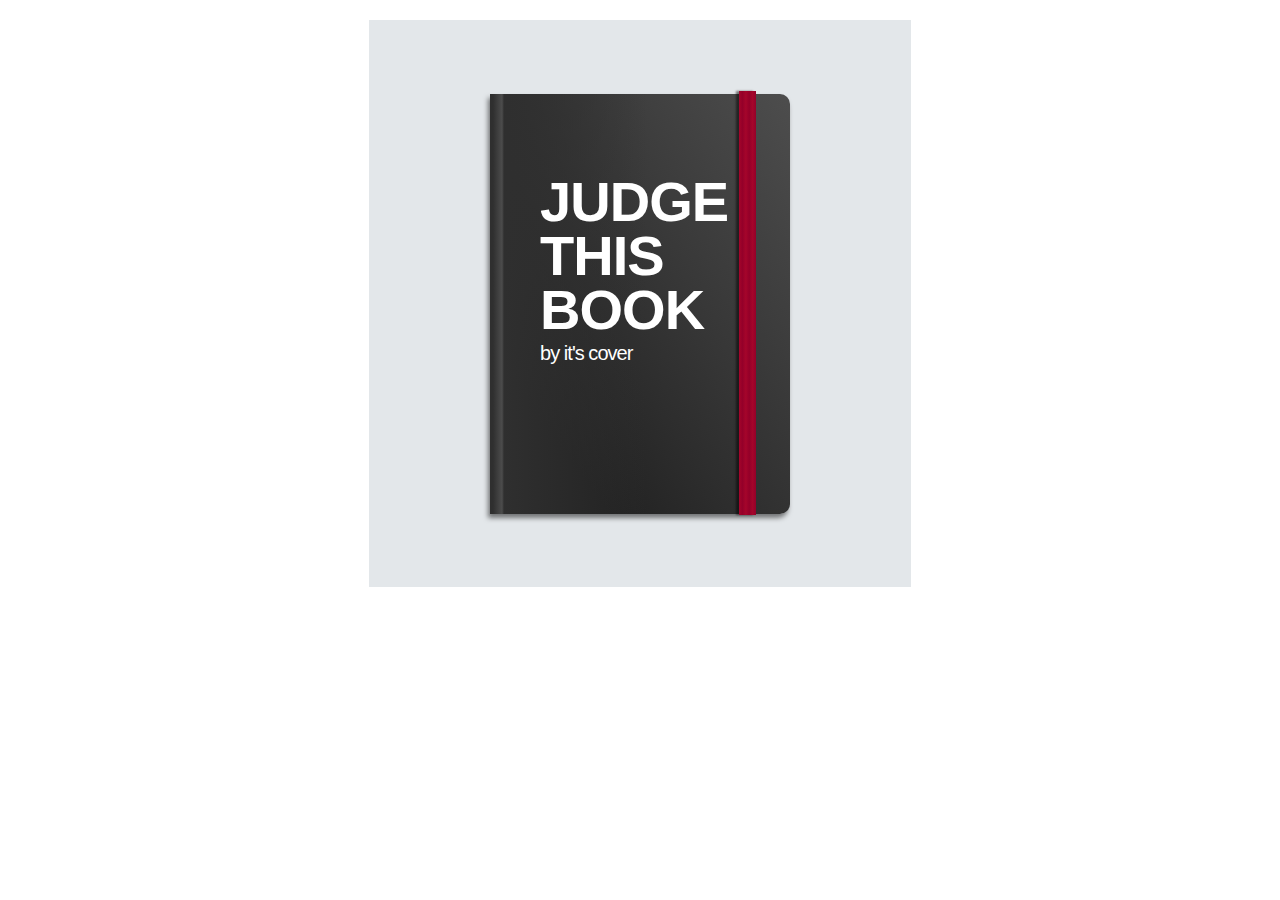
<file: Book/index.html>
<!DOCTYPE html>
<html>
<head>
	<title>BookCSS</title>
	<link rel="stylesheet" type="text/css" href="css/style.css">
</head>
<body>
	<div class="container">
		<div class="cover">
			<p>
				<span class="title-big">Judge this book</span>
				<span class="title-small">by it's cover</span>
			</p>
		</div>
		
	</div>
</body>
</html>
</file>
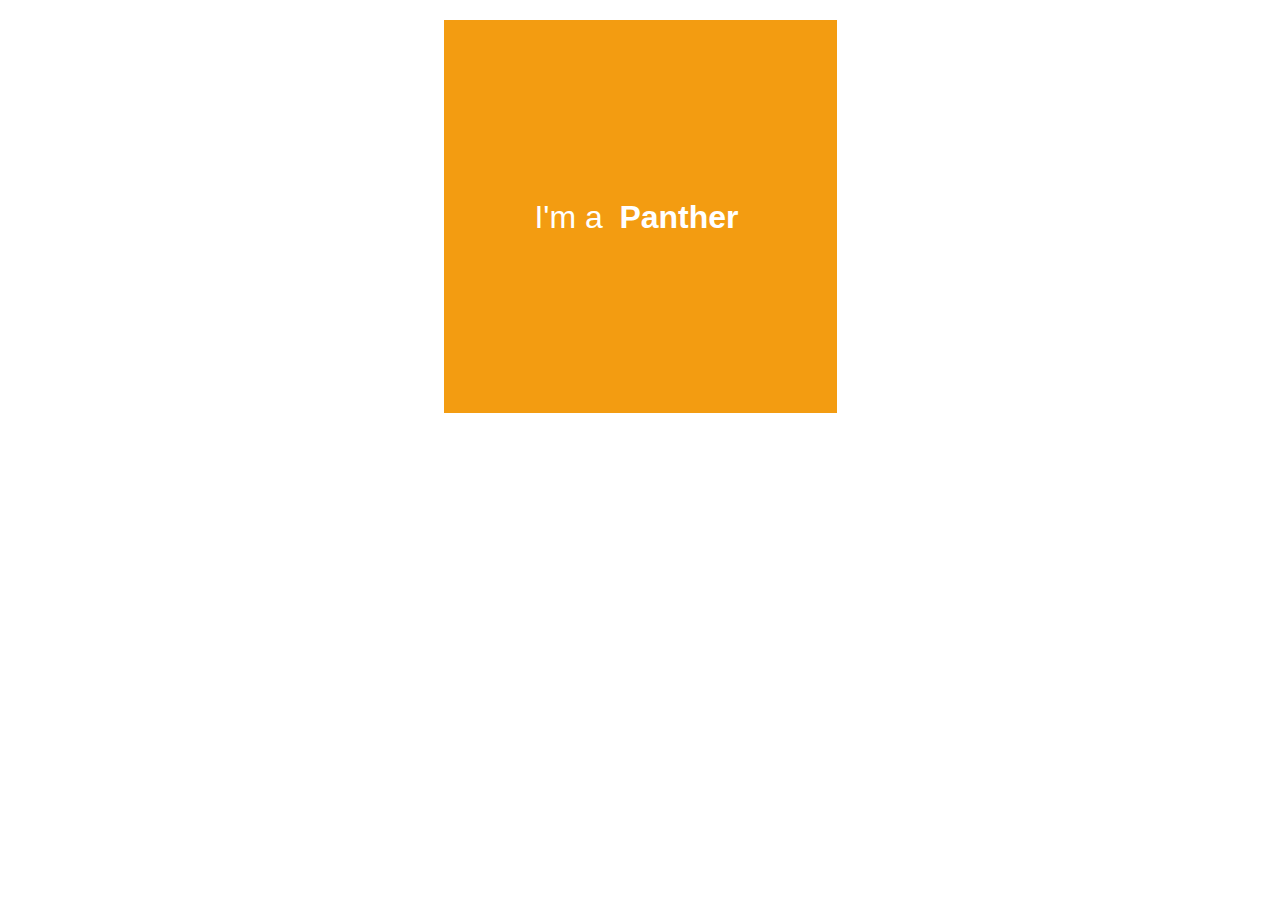
<file: Animation/Animation/index.html>
<!DOCTYPE html>
<html>
<head>
	<title>Animation</title>
	<link rel="stylesheet" type="text/css" href="css/style.css">
</head>
<body>
	<div class="container">
		<div class="text">
			<p class="text-permanent">I'm a</p>
			<ul class="text-change">
				<li class="change-item">Panther</li>
				<li class="change-item">Leopard</li>
				<li class="change-item">Tiger</li>
				<li class="change-item">Jaguar</li>
			</ul>
		</div>
	</div>
</body>
</html>
</file>
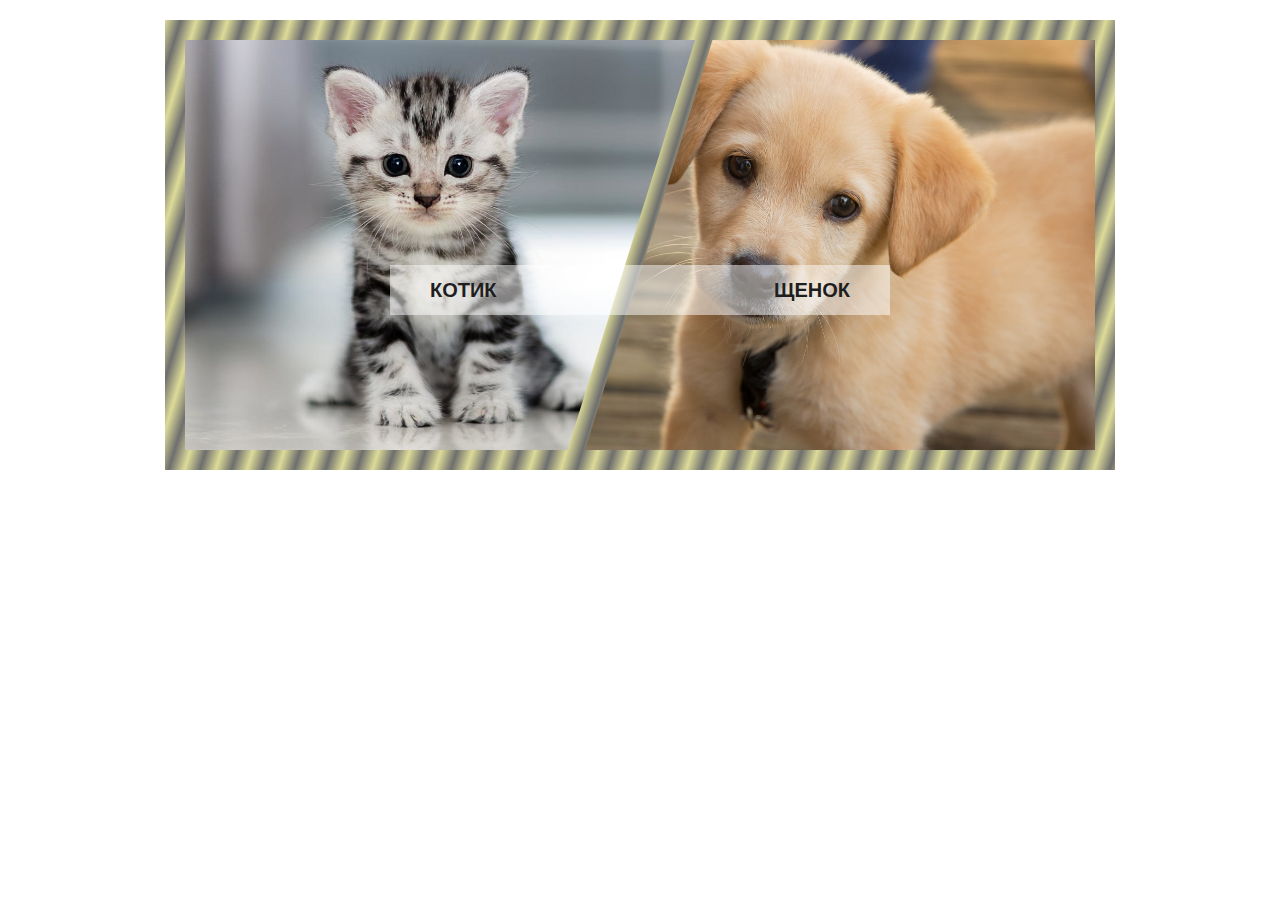
<file: homeWork_2/Compare/index.html>
<!DOCTYPE html>
<html>
<head>
	<title>Compare</title>
	<meta name="viewport" content="width=device-width, initial-scale=1">
	<link rel="stylesheet" type="text/css" href="css/style.css">
</head>
<body>
	<div class="container">	
		<div class="kitty">
			<img src="img/cat1.jpg">
		</div>
		<div class="puppy">
			<img src="img/puppy1.jpg">
		</div>
		<div class="text">
			<span>Котик</span>
			<span>Щенок</span>
		</div>
	</div>
</body>
</html>
</file>
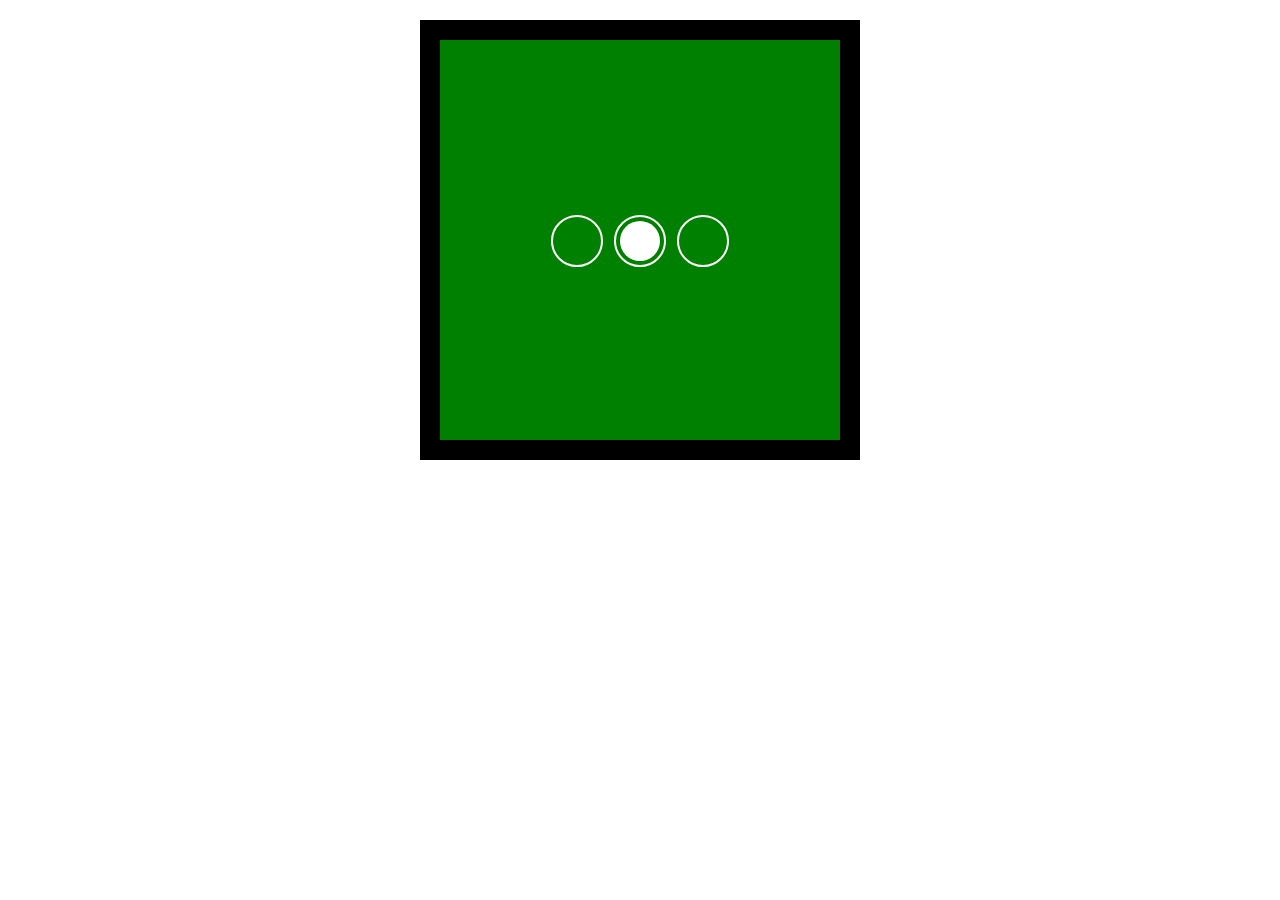
<file: homeWork_2/Radio/index.html>
<!DOCTYPE html>
<html>
<head>
	<title>Choose color</title>
    <meta name="viewport" content="width=device-width, initial-scale=1">
	<link rel="stylesheet" type="text/css" href="css/style.css">
</head>
<body>
	<div class="container">   
        <input class="color-radio" type="radio" name="bcg-color" id="color-purple">
        <label class="label" for="color-purple"></label>
        
        <input class="color-radio" type="radio" name="bcg-color" id="color-green" checked>
        <label for="color-green"></label>
        
        <input class="color-radio" type="radio" name="bcg-color"  id="color-blue">
        <label for="color-blue"></label>

        <div class="container-color"></div>      
    </div>
</body>
</html>
</file>
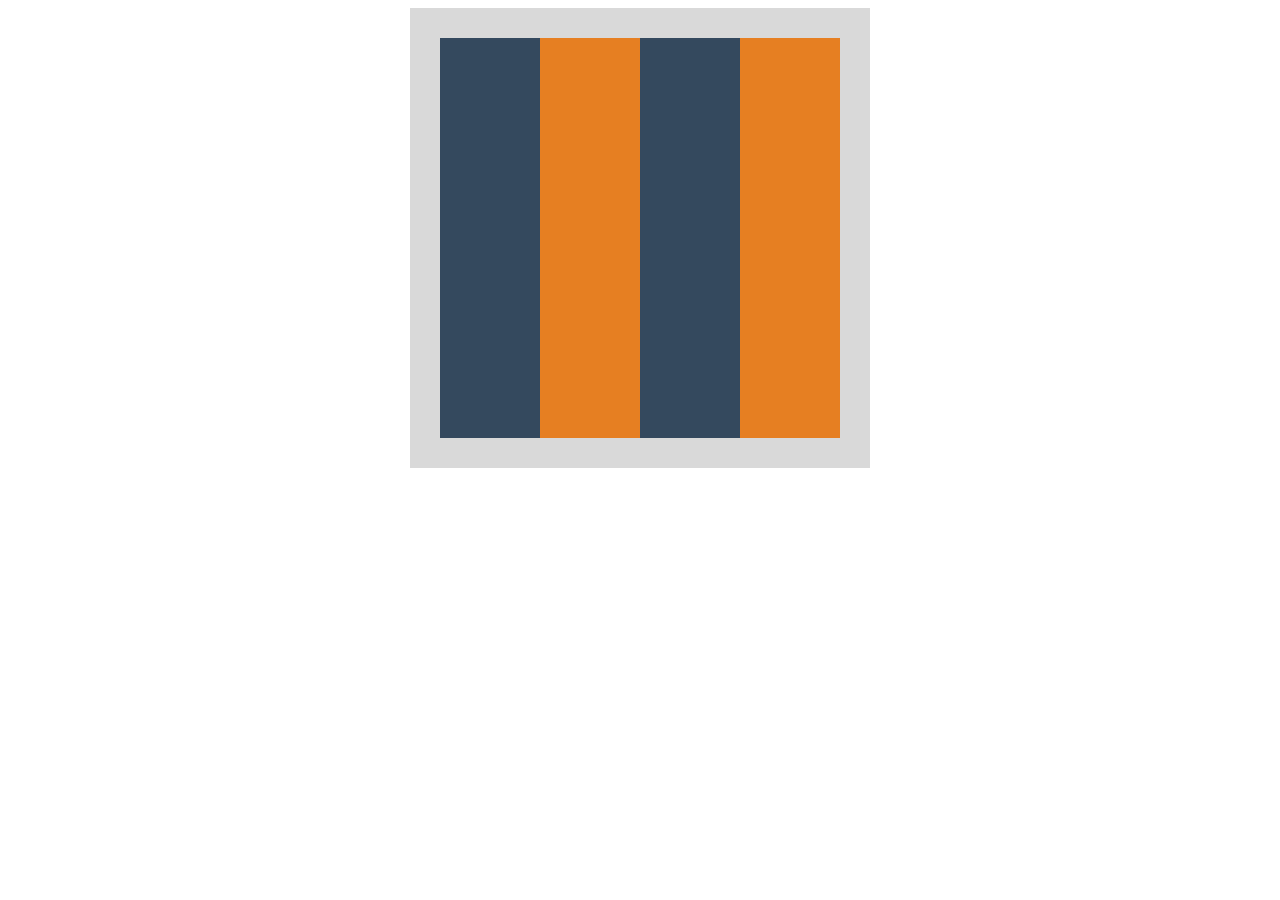
<file: homeWork_3/slider/index.html>
<!DOCTYPE html>
<html>
<head>
	<title>Slider</title>
	<meta name="viewport" content="width=device-width, initial-scale=1">
	<link rel="stylesheet" type="text/css" href="css/style.css">
</head>
<body>
	<div class="main-container">
		<div class="container">
			<div class="block block1"><span>First</span></div>
			<div class="block block2"><span>Second</span></div>
			<div class="block block3"><span>Third</span></div>
			<div class="block block4"><span>Fourth</span></div>
		</div>
	</div>
</body>
</html>
</file>
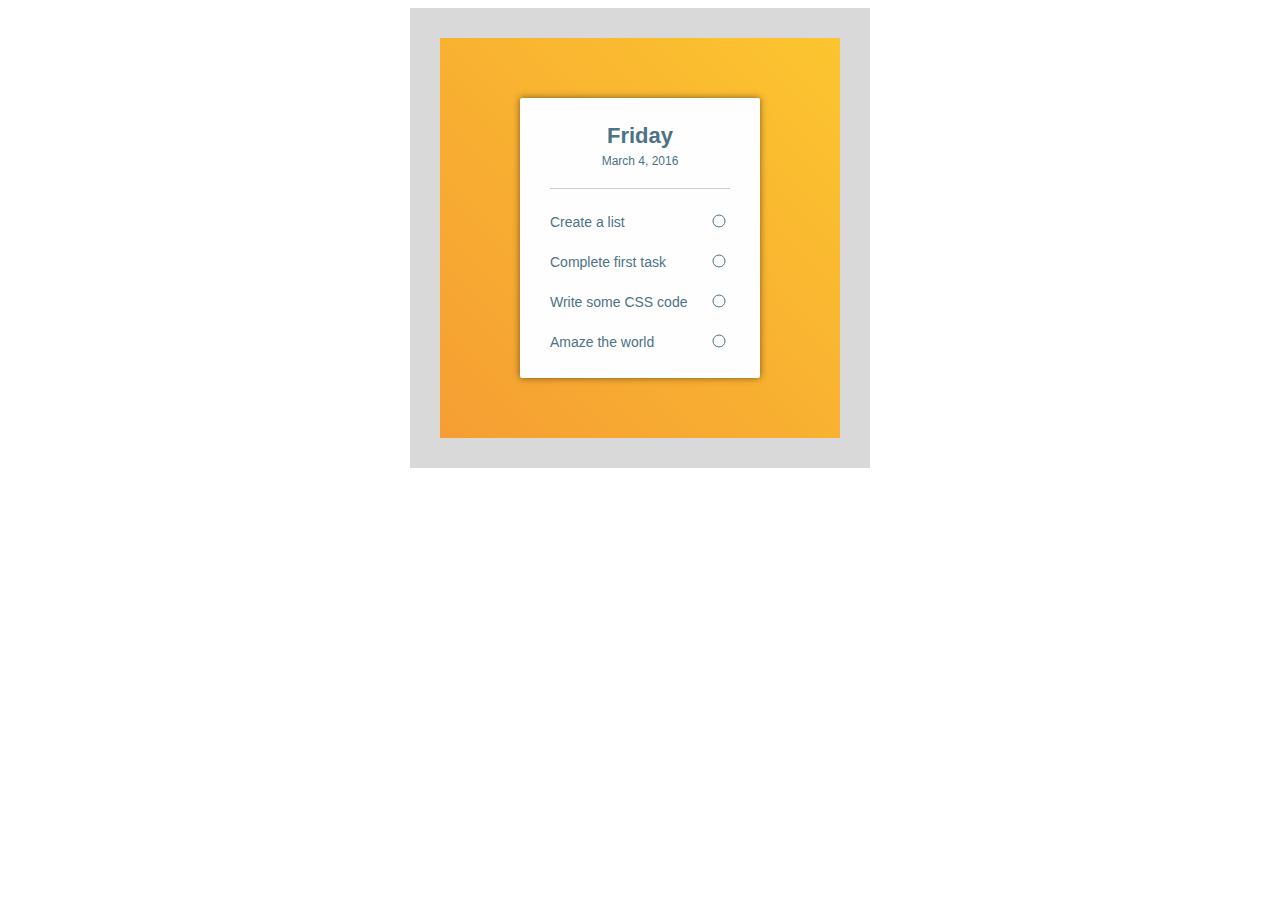
<file: homeWork_3/taskList/index.html>
<!DOCTYPE html>
<html>
<head>
	<title>TaskList</title>
	<meta name="viewport" content="width=device-width, initial-scale=1">
	<link rel="stylesheet" type="text/css" href="css/style.css">
</head>
<body>
	<div class="main-container">
		<div class="container">
			<div class="container-checkbox">
				<div class="date">
					<p>Friday</p>
					<p>March 4, 2016</p>
				</div>
				<div>					                    
	                <input type="checkbox" id="answer1">
	                <label for="answer1">Create a list</label>	                
	                <svg class="circle" width="20" height="20">
     					<circle/>
					</svg>
	                <svg class="check" width="15px" height="10px">
    					<polyline points="1,5 6,9 14,1" />
  					</svg>                                                  
	            </div>
	            <div> 					                    
	                <input type="checkbox" id="answer2">
	                <label for="answer2">Complete first task</label>
	                <svg class="circle" width="20" height="20">
     					<circle/>
					</svg>
	                <svg class="check" width="15px" height="10px">
    					<polyline points="1,5 6,9 14,1" />
  					</svg>                                                  
	            </div>
	            <div> 					                    
	                <input type="checkbox" id="answer3">
	                <label for="answer3">Write some CSS code</label>
	                <svg class="circle" width="20" height="20">
     					<circle/>
					</svg> 
	                <svg class="check" width="15px" height="10px">
    					<polyline points="1,5 6,9 14,1" />
  					</svg>                                                   
	            </div>
	            <div> 					                 
	                <input type="checkbox" id="answer4"> 
	                <label for="answer4">Amaze the world</label> 
	                <svg class="circle" width="20" height="20">
     					<circle/>
					</svg>  
	                <svg class="check" width="15px" height="10px">
    					<polyline points="1,5 6,9 14,1" />
  					</svg>                                                
	            </div>
	        </div>                
		</div>
	</div>
</body>
</html>
</file>
<file: Book/css/style.css>
.container {
	position: relative;	
	width: 542px;
	height: 567px;
	margin: 20px auto;
	background-color: #e3e7ea;
}

.cover {
	position: absolute;
	top: 50%;
	left: 50%;
	-webkit-transform: translate(-50%, -50%);
	    -ms-transform: translate(-50%, -50%);
	        transform: translate(-50%, -50%);
	width: 300px;
	height: 420px;

	background-image: -webkit-linear-gradient(left, #2f2f2f 3px, #4c4c4c 12px, #2f2f2f 14px, transparent, transparent),
					  -webkit-linear-gradient(left bottom, #222222 20%, #4d4d4d);

	background-image: -o-linear-gradient(left, #2f2f2f 3px, #4c4c4c 12px, #2f2f2f 14px, transparent, transparent),
					  -o-linear-gradient(left bottom, #222222 20%, #4d4d4d);

	background-image: linear-gradient(to right, #2f2f2f 3px, #4c4c4c 12px, #2f2f2f 14px, transparent, transparent),
					  linear-gradient(to right top, #222222 20%, #4d4d4d);
	border-radius: 0 10px 10px 0;
	-webkit-box-shadow: -2px 4px 5px 0 rgba(0,0,0,0.5);
	        box-shadow: -2px 4px 5px 0 rgba(0,0,0,0.5);	 
}

.cover p {
	color: #ffffff;
	font-family: Arial, sans-serif;
	padding: 65px 70px 150px 50px;
	letter-spacing: -0.06em;
}

.cover::after {
	content: '';

	position: absolute;
	top: -3px;
	right: 34px;

	width: 17px;
	height: 424px;
	-webkit-box-shadow: -3px 0 2px 0 rgba(0,0,0,0.5);
	        box-shadow: -3px 0 2px 0 rgba(0,0,0,0.5);
	background-image: -webkit-gradient(linear, left top, right top, from(#a5052b), color-stop(#940029), color-stop(#a5052b), color-stop(#940029), color-stop(#a5052b), to(#940029));
	background-image: -webkit-linear-gradient(left, #a5052b, #940029, #a5052b, #940029, #a5052b, #940029);
	background-image: -o-linear-gradient(left, #a5052b, #940029, #a5052b, #940029, #a5052b, #940029);
	background-image: linear-gradient(to right, #a5052b, #940029, #a5052b, #940029, #a5052b, #940029);
}

.title-small {
	line-height: 1.6em;
	font-size: 20px;
}

.title-big {
	font-weight: 700;
	line-height: 0.97em;
	font-size: 56px;
	text-transform: uppercase;
}
</file>
<file: Animation/Animation/css/style.css>
.container {
	position: relative;	
	width: 393px;
	height: 393px;
	margin: 20px auto;
	background-color: #f39c11;
	font-family: 'Roboto', Arial, sans-serif;
	font-size: 32px;
	color: #ffffff; 
}

.text {
	position: absolute;
	top: 50%;
	left: 50%;
	transform: translate(-50%, -50%);
  overflow: hidden;
  height: 50px;
  line-height: 50px;
}

.text-permanent {
  float: left;
  margin: 0;
}

.text-change {
	list-style: none;
	font-weight: bold;
	
	text-align: left;
	margin-top: 0;
  padding-left: 85px;
        
  animation-name: change;
  animation-duration: 7s;
  animation-iteration-count: infinite;
}



@keyframes change {
  0%, 12%, 100% {transform:translate3d(0,0,0);}

  14%, 26% {transform:translate3d(0,-27%,0);}
  15%, 27% {transform:translate3d(0,-23%,0);}
  16%, 28% {transform:translate3d(0,-25%,0);}

  31%, 43% {transform:translate3d(0,-52%,0);}
  32%, 44% {transform:translate3d(0,-48%,0);}
  33%, 45% {transform:translate3d(0,-50%,0);}

  47%, 59% {transform:translate3d(0,-77%,0);}
  48%, 60% {transform:translate3d(0,-73%,0);}
  49%, 61% {transform:translate3d(0,-75%,0);}

  64%, 76% {transform:translate3d(0,-52%,0);}
  65%, 77% {transform:translate3d(0,-48%,0);}
  66%, 78% {transform:translate3d(0,-50%,0);}

  81%, 93% {transform:translate3d(0,-27%,0);}
  82%, 94% {transform:translate3d(0,-23%,0);}
  83%, 95% {transform:translate3d(0,-25%,0);}
}
/*
 99%, 10%, 98% {transform:translate3d(0,-4%,0);}
  100%, 11%, 99% {transform:translate3d(0,-2%,0);}
  0%, 12%, 100% {transform:translate3d(0,0,0);}*/
</file>
<file: homeWork_2/Compare/css/style.css>
img {	
	max-width: auto;
	height: 100%;
}

.container {
  	position: relative;	
	width: 910px;
	height: 410px;
	margin: 20px auto;
	padding: 20px;
	background-color: #FFAA00;
	background-image: repeating-linear-gradient(107deg, #DDDB98, #6E6E6E, #DDDB98 30px);
}

.kitty, 
.puppy {
	position: absolute;
	width: 510px;
	height: 410px;
}

.kitty {
	shape-outside: polygon(0 0, 100% 0%, 75% 100%, 0% 100%);
 	clip-path: polygon(0 0, 100% 0%, 75% 100%, 0% 100%);
}

.puppy {
	right: 20px;
	shape-outside: polygon(25% 0, 100% 0%, 100% 100%, 0 100%);
  	clip-path: polygon(25% 0, 100% 0%, 100% 100%, 0 100%);
}

.text {
	position: absolute;
	top: 60%;
	left: 50%;
	transform: translate(-50%, -50%);
	display: flex;
	justify-content: space-between;
	align-items: center;
	width: 500px;
	min-height: 50px;
	background-color: rgba(255,255,255,0.5);
}

.text span {	
	font-family: Arial, sans-serif;
	font-size: 20px;
	font-weight: 700;
	text-transform: uppercase;
	color: #1F1E1E;
	padding: 10px 40px;
}
</file>
<file: homeWork_2/Radio/css/style.css>
.container {
  position: relative;
  display: -webkit-box;
  display: -ms-flexbox;
  display: flex;
  -webkit-box-pack: center;
      -ms-flex-pack: center;
          justify-content: center;
  -webkit-box-align: center;
      -ms-flex-align: center;
          align-items: center;
  width: 400px;
  height: 400px;
  margin: 20px auto;
  padding: 20px;
  background-color: #000;
}

.color-radio {
  position: relative;
  margin: 25px;
}

.container-color {
  position: absolute;
  width: 400px;
  height: 400px;
}

.color-radio + label::before {
  content: "";

  position: absolute;
  top: -25px;
  left: -58px;  

  width: 48px;
  height: 48px;

  border: 2px solid #fff;
  border-radius: 50%;
  z-index: 1;
}

.container label {
  position: relative;
}

.color-radio:checked + label::after {
  content: "";

  position: absolute;
  top: -19px;
  left: -52px;

  width: 40px;
  height: 40px;

  background-color: #fff;
  border-radius: 50%;
  z-index: 1;
}

#color-purple:checked ~ .container-color { 
  background: -webkit-gradient(linear, left top, right top, color-stop(33.33%, purple), color-stop(33.33%, blue), color-stop(33.33%, green)); 
  background: -webkit-linear-gradient(left, purple 33.33%, blue 33.33%, green 33.33%); 
  background: -o-linear-gradient(left, purple 33.33%, blue 33.33%, green 33.33%); 
  background: linear-gradient(to right, purple 33.33%, blue 33.33%, green 33.33%);
  background-size: 300% 100%;
  background-position:left bottom;
  -webkit-transition: all 2s ease;
  -o-transition: all 2s ease;
  transition: all 2s ease;
}

#color-green:checked ~ .container-color {
  background: -webkit-gradient(linear, left top, right top, color-stop(33.33%, purple), color-stop(33.33%, blue), color-stop(33.33%, green) );
  background: -webkit-linear-gradient(left, purple 33.33%, blue 33.33%, green 33.33% );
  background: -o-linear-gradient(left, purple 33.33%, blue 33.33%, green 33.33% );
  background: linear-gradient(to right, purple 33.33%, blue 33.33%, green 33.33% );
  background-size: 300% 100%;
  background-position: center, right bottom;
  -webkit-transition: all 2s ease;
  -o-transition: all 2s ease;
  transition: all 2s ease;
}

#color-blue:checked ~ .container-color {  
  background: -webkit-gradient(linear, right top, left top, color-stop(33.33%, blue), color-stop(33.33%, purple), color-stop(33.33%, green));  
  background: -webkit-linear-gradient(right, blue 33.33%, purple 33.33%, green 33.33%);  
  background: -o-linear-gradient(right, blue 33.33%, purple 33.33%, green 33.33%);  
  background: linear-gradient(to left, blue 33.33%, purple 33.33%, green 33.33%);
  background-size: 300% 100%;
  background-position: right bottom;
  -webkit-transition: all 2s ease;
  -o-transition: all 2s ease;
  transition: all 2s ease;
}
</file>
<file: homeWork_3/slider/css/style.css>
.main-container, 
.container {
	width: 400px;
	height: 400px;
}

.main-container {	
	margin: 0 auto;
	padding: 30px;
	background-color: #D9D9D9;
}

.container {
	display: flex;
}

.block {	
	display: flex;
	flex-basis: 25%;
	align-items: center;
	justify-content: center;
	background-color: #e67f22;	
}

.block1, .block3 {
	background-color: #34495e;
}

.block span {
	font-family: Arial, sans-serif;
	font-weight: 700;		
	text-transform: uppercase;
	font-size: 8px;
	color: transparent;
}

.block, .block span {
	transition-duration: 0.5s;
	transition-timing-function: linear;
}

.block:hover {
	flex-basis: 100%;
	transition-duration: 0.5s;
	transition-timing-function: linear;
}

.block:hover > span {
	font-size: 24px;
	color: #ffffff;
}
</file>
<file: homeWork_3/taskList/css/style.css>
.main-container, 
.container {
	width: 400px;
	height: 400px;
}

.main-container {	
	margin: 0 auto;
	padding: 30px;
	background-color: #D9D9D9;
}

.container {
	display: flex;
	justify-content: center;
	align-items: center;
	background-image: 
		linear-gradient(to top right, #f59e33, #fcc52f);
}

.container-checkbox {
	width: 180px;
	height: 240px;
	background-color: #fefefe;
	border-radius: 2px;	
	padding: 20px;
	padding-left: 30px;
	padding-right: 30px; 
	box-shadow: 0 0 7px 0 rgba(0, 0, 0, 0.5);
}

.container-checkbox div:not(:first-child) {
	display: flex;
	justify-content: space-between;
	position: relative;
	padding-bottom: 20px;
}

.container-checkbox div:nth-child(2) {
	padding-top: 25px;
}

.check {
	position: absolute;
	right: 2px;		
	stroke: #C8D4D9;
   	fill: none;
  	stroke-width: 1.5;
  	stroke-dasharray: 30 30;
  	stroke-dashoffset: 30;
  	transition: 0.8s 0.3s;
}

.circle circle {
	position: relative;
	fill: #fefefe;
	stroke: #4c7286;
	stroke-width: 1;
	r: 6px; cx: 7px; cy:7px;
	transition: 0.8s 0.3s;
}

label {
    position: relative;
    cursor: pointer;
	font-family: 'Arial', sans-serif;
	font-size: 14px;
    color: #4c7286;
    width: 100%;
}

input[type="checkbox"] {
	display: block;
	width: 20px;
	height: 20px;
	position: absolute;
	left: 155px;
	bottom: 20px;
	opacity: 0;
	z-index: 10;
	cursor: pointer;
}

input[type="checkbox"]:checked ~ label{
	color: rgba(0,0,0,0.3);
}

input[type="checkbox"]:checked ~ .circle circle {
	stroke:  #fefefe;
	r: 7px;
}

input[type="checkbox"]:checked ~ .check {
	stroke-dashoffset: 70;
}

.date {
	padding-bottom: 20px;
	border-bottom: 1px solid #ccc;
	font-family: 'Arial', sans-serif;
	font-size: 12px;
    color: #4c7286;
}

.date p {
	margin: 0;
	padding: 0;
	text-align: center;
	margin-top: 5px;
}

.date p:first-child {	
	font-size: 22px;
	font-weight: 700;
}
</file>
